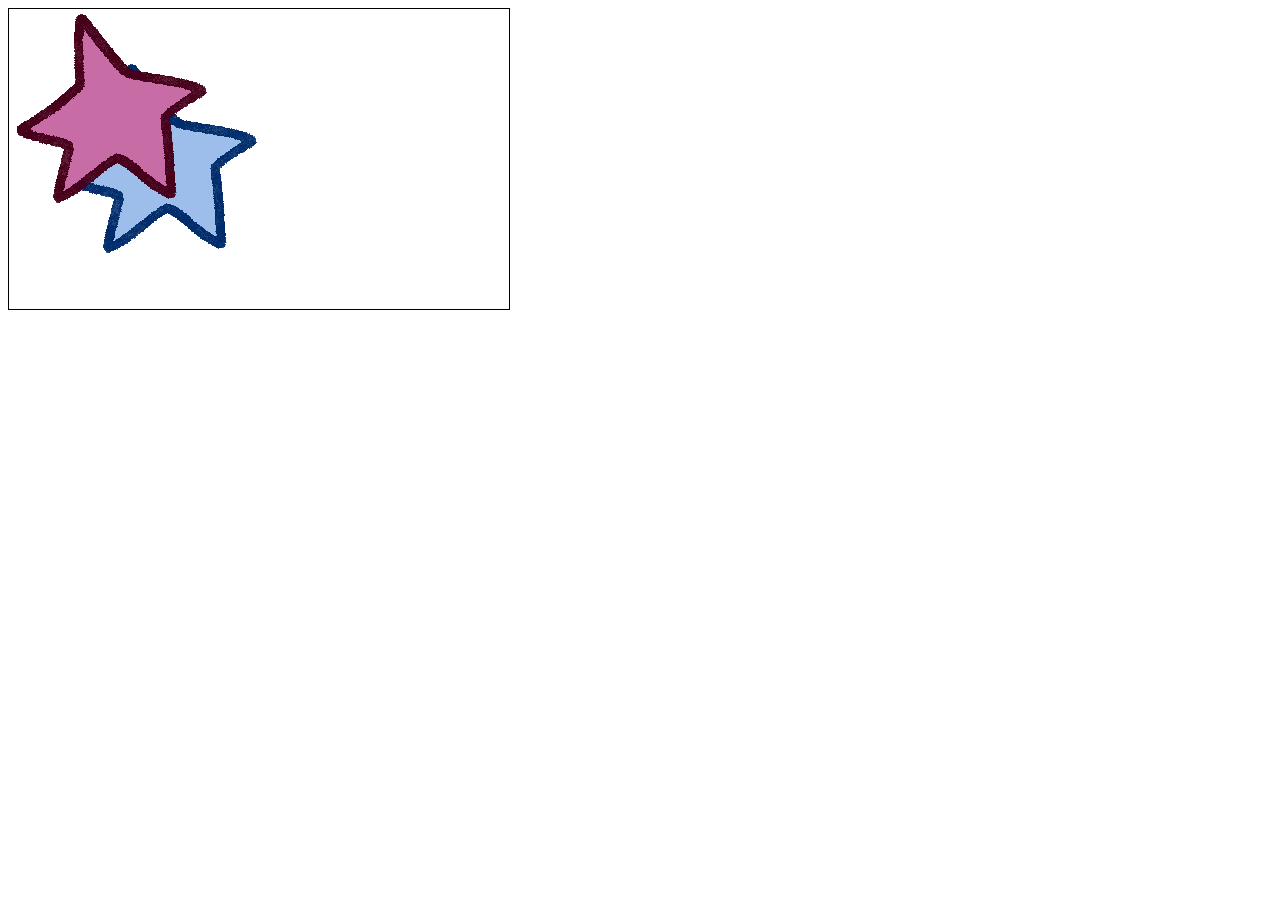
<file: dragndrop.html>
<!DOCTYPE html>
<html>
  <head>
    <style>
      canvas {
        border: 1px solid black;
      }
    </style>
  </head>
  <body>
    <canvas id="canvas" width="500" height="300"></canvas>
    <script>
      var canvas = document.getElementById("canvas");
      var ctx = canvas.getContext("2d");

      // Load the images
      var images = [];
      images[0] = new Image();
      images[0].onload = function() {
        ctx.drawImage(images[0], 50, 50);
      };
      images[0].src = "blue_star.png";
      images[1] = new Image();
      images[1].onload = function() {
        ctx.drawImage(images[1], 0, 0);
      };
      images[1].src = "red_star.png";

      var imagePositions = [];
      imagePositions[0] = { x: 50, y: 50 };
      imagePositions[1] = { x: 150, y: 150 };

      var dragIndex = -1;
      var imageStartX;
      var imageStartY;
      var mouseStartX;
      var mouseStartY;

      // Handle the mousedown event
      canvas.addEventListener("mousedown", function(event) {
        var x = event.clientX - canvas.offsetLeft;
        var y = event.clientY - canvas.offsetTop;
        for (var i = 0; i < images.length; i++) {
          if (x >= imagePositions[i].x && x <= imagePositions[i].x + images[i].width && y >= imagePositions[i].y && y <= imagePositions[i].y + images[i].height) {
            dragIndex = i;
            imageStartX = imagePositions[i].x;
            imageStartY = imagePositions[i].y;
            mouseStartX = x;
            mouseStartY = y;
            break;
          }
        }
      });

      // Handle the mousemove event
      canvas.addEventListener("mousemove", function(event) {
        if (dragIndex >= 0) {
          var x = event.clientX - canvas.offsetLeft;
          var y = event.clientY - canvas.offsetTop;
          imagePositions[dragIndex].x = imageStartX + x - mouseStartX;
          imagePositions[dragIndex].y = imageStartY + y - mouseStartY;
          ctx.clearRect(0, 0, canvas.width, canvas.height);
          for (var i = 0; i < images.length; i++) {
            ctx.drawImage(images[i], imagePositions[i].x, imagePositions[i].y);
          }
        }
      });

      // Handle the mouseup event
      canvas.addEventListener("mouseup", function() {
        dragIndex = -1;
      });
    </script>
  </body>
</html>
</file>
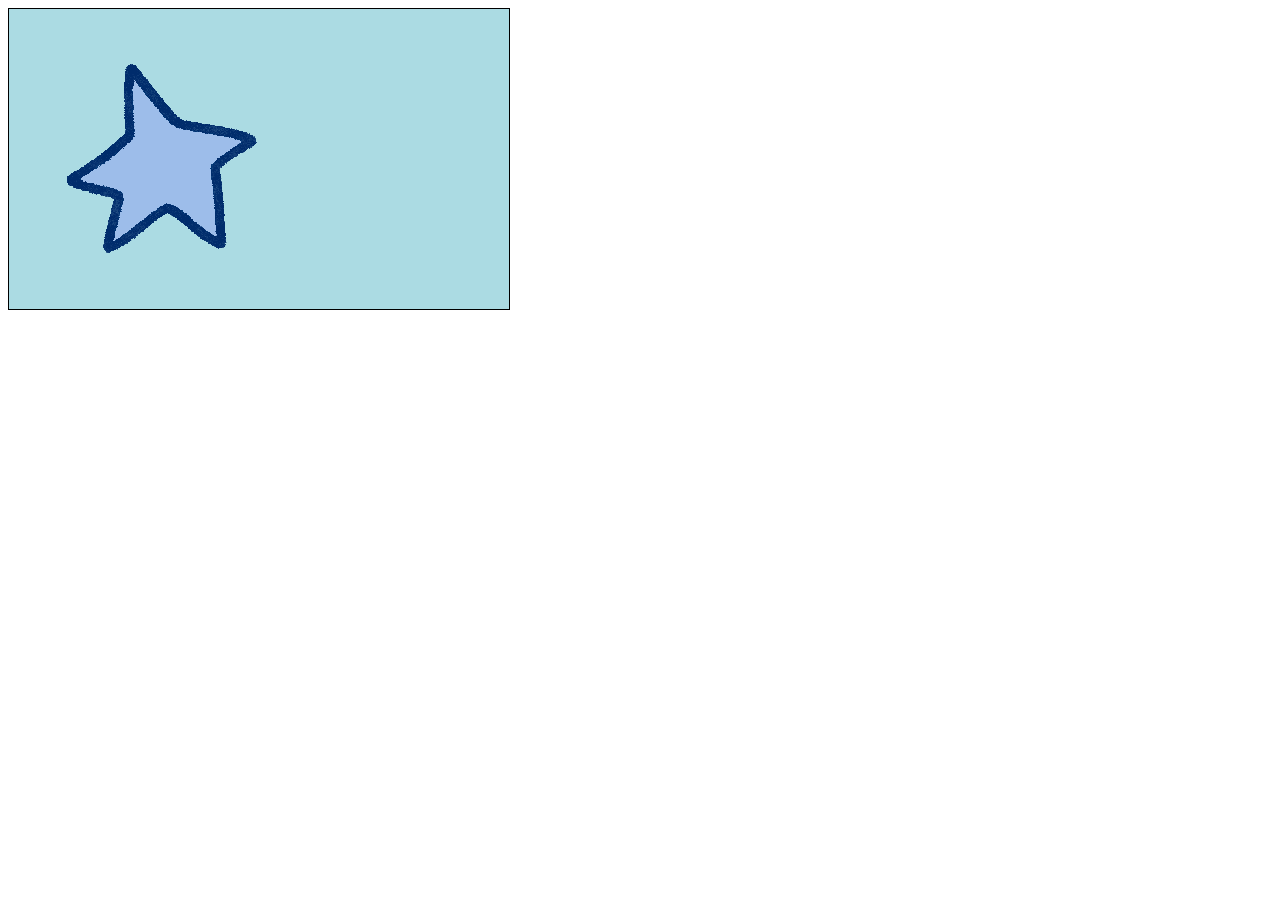
<file: image_hover.html>
<!DOCTYPE html>
<html>
  <head>
    <style>
      canvas {
        border: 1px solid black;
      }
    </style>
  </head>
  <body>
    <canvas id="canvas" width="500" height="300"></canvas>
    <script>
      var canvas = document.getElementById("canvas");
      var ctx = canvas.getContext("2d");

      // Load the image
      ctx.fillStyle = "#abdbe3";
      ctx.fillRect(0, 0, canvas.width, canvas.height);

      var image = new Image();
      image.src = "blue_star.png";
      image.onload = function() {
        var imageX = 50;
        var imageY = 50;
        ctx.drawImage(image, imageX, imageY);

        // Detect clicks on the image
        canvas.addEventListener("mousemove", function(event) {
          var x = event.clientX - canvas.offsetLeft;
          var y = event.clientY - canvas.offsetTop;
          if (x >= imageX && x <= imageX + image.width && y >= imageY && y <= imageY + image.height) {

            image.src = "red_star.png";
            image.onload = function() {
            ctx.drawImage(image, imageX, imageY);}
            }
          else {

            image.src = "blue_star.png";
            image.onload = function() {
            ctx.drawImage(image, imageX, imageY);
            }
          }

        });
      };

      
    </script>
  </body>
</html>
</file>
